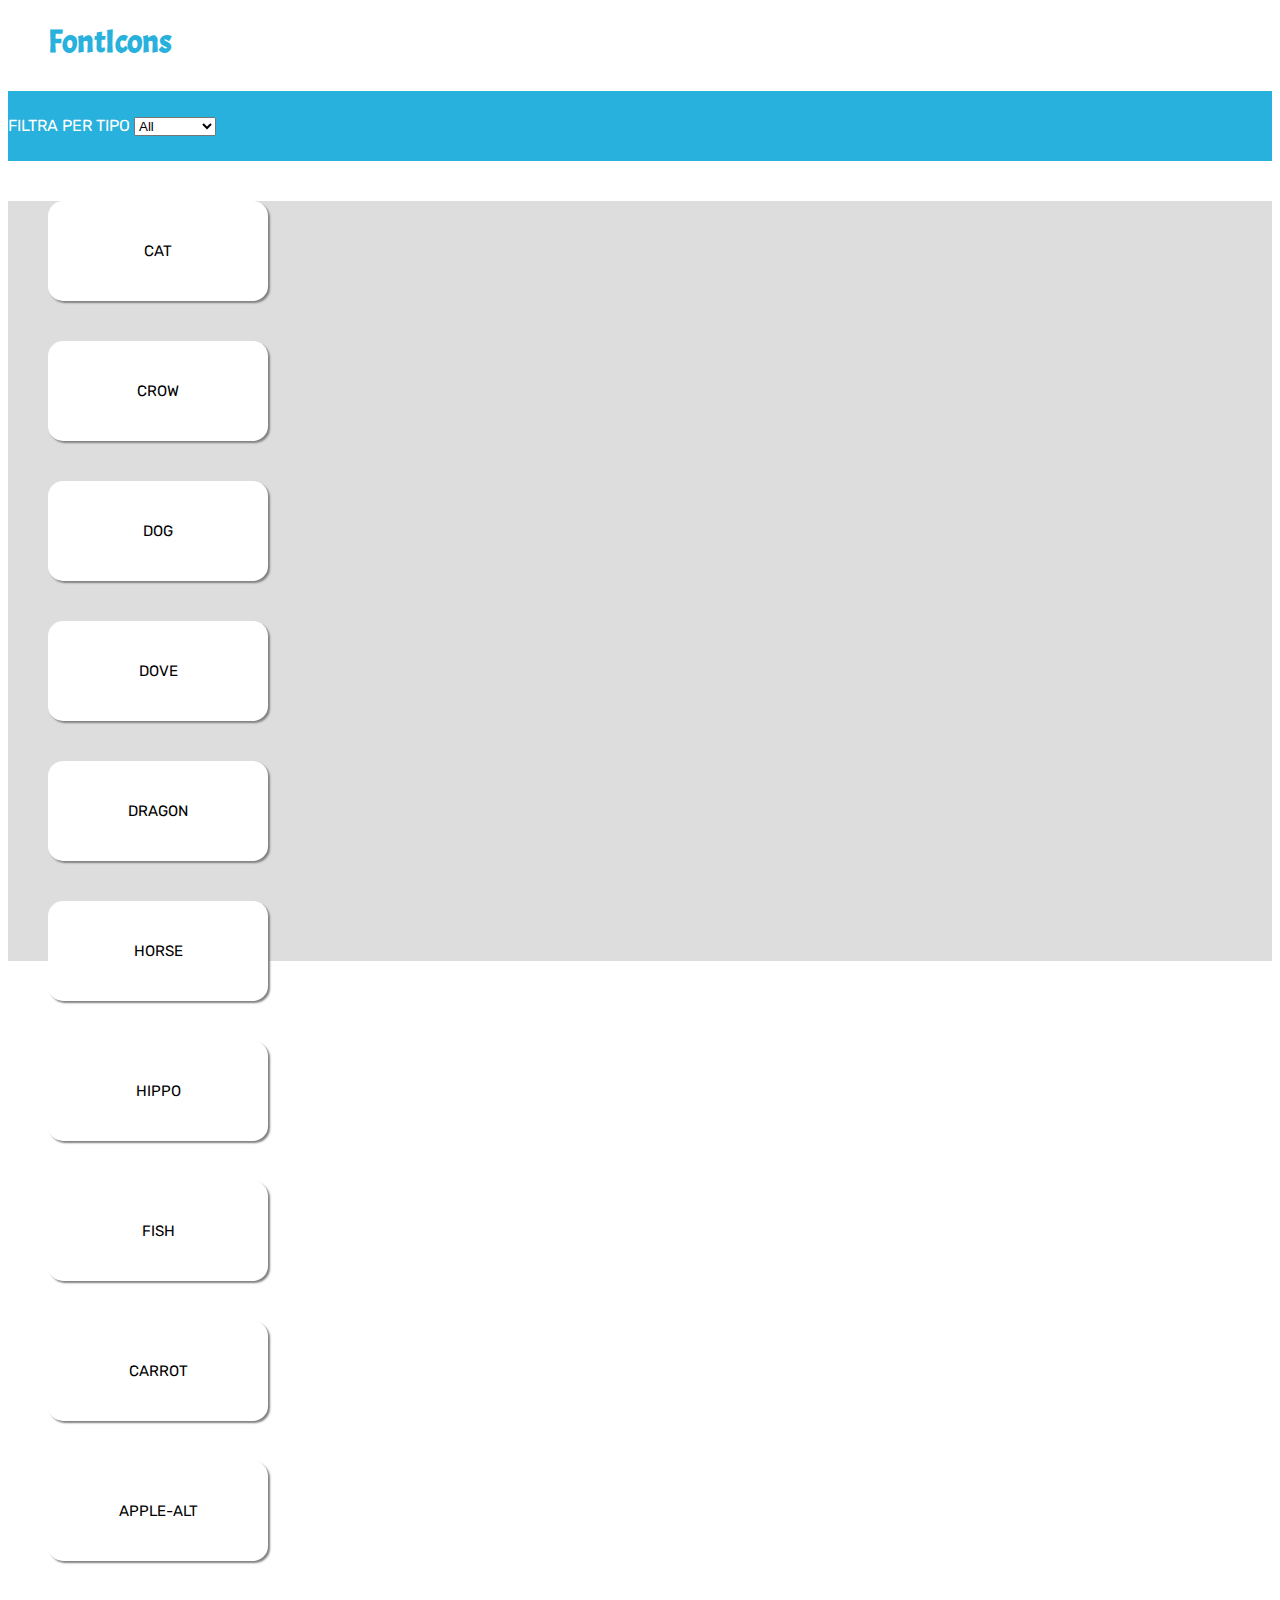
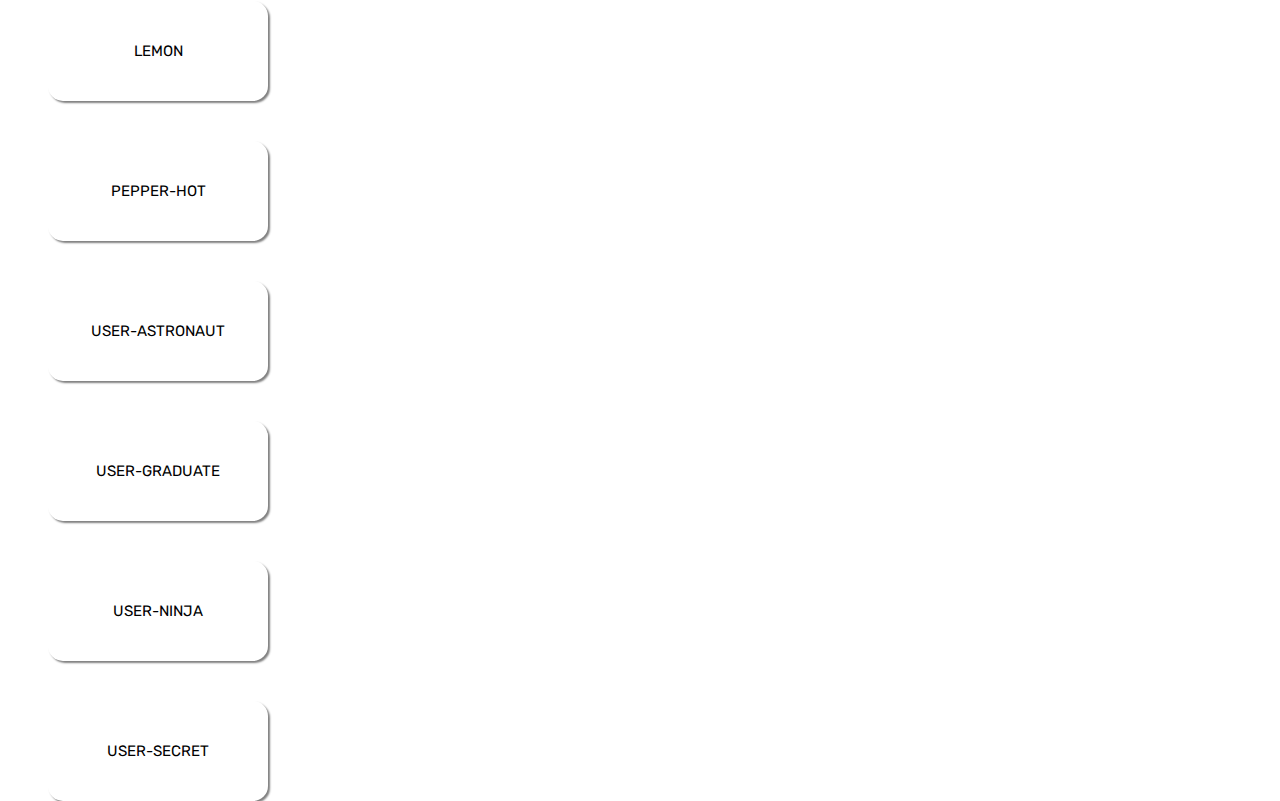
<file: milestone-1/index.html>
<!DOCTYPE html>
<html lang="en">
<head>
  <meta charset="UTF-8">
  <meta http-equiv="X-UA-Compatible" content="IE=edge">
  <meta name="viewport" content="width=device-width, initial-scale=1.0">

  <link rel="preconnect" href="https://fonts.googleapis.com">
  <link rel="preconnect" href="https://fonts.gstatic.com" crossorigin>
  <link href="https://fonts.googleapis.com/css2?family=Acme&family=Rubik&display=swap" rel="stylesheet">

  <link rel="stylesheet" href="https://cdnjs.cloudflare.com/ajax/libs/font-awesome/5.15.0/css/all.min.css" integrity="sha512-BnbUDfEUfV0Slx6TunuB042k9tuKe3xrD6q4mg5Ed72LTgzDIcLPxg6yI2gcMFRyomt+yJJxE+zJwNmxki6/RA==" crossorigin="anonymous" referrerpolicy="no-referrer" />

  <link href="https://cdn.jsdelivr.net/npm/bootstrap@5.1.3/dist/css/bootstrap.min.css" rel="stylesheet" integrity="sha384-1BmE4kWBq78iYhFldvKuhfTAU6auU8tT94WrHftjDbrCEXSU1oBoqyl2QvZ6jIW3" crossorigin="anonymous">

  <link rel="stylesheet" href="style.css">

  <title>Document</title>
</head>
<body>
  
  <header class="d-flex align-items-end">   
    <h1 class="mb-0">FontIcons</h1> 
  </header>

  <main>
    
    <div class="main-bar text-center">
      <label for="type">filtra per tipo</label>
      <select name="type" id="type">
        <option value="all">All</option>
        <option value="animal">Animal</option>
        <option value="vegetable">Vegetable</option>
        <option value="user">User</option>
      </select>
    </div>

    <div class="main-content d-flex flex-wrap justify-content-between">

      <!-- <div class="mm-card">
        <div class="card-icon">
          <i class="fas fa-cat"></i>
        </div>
        <span class="card-name">cat</span>
      </div>         -->
      
    </div>


  </main>





  
  <script src="script.js"></script>
</body>
</html>
</file>
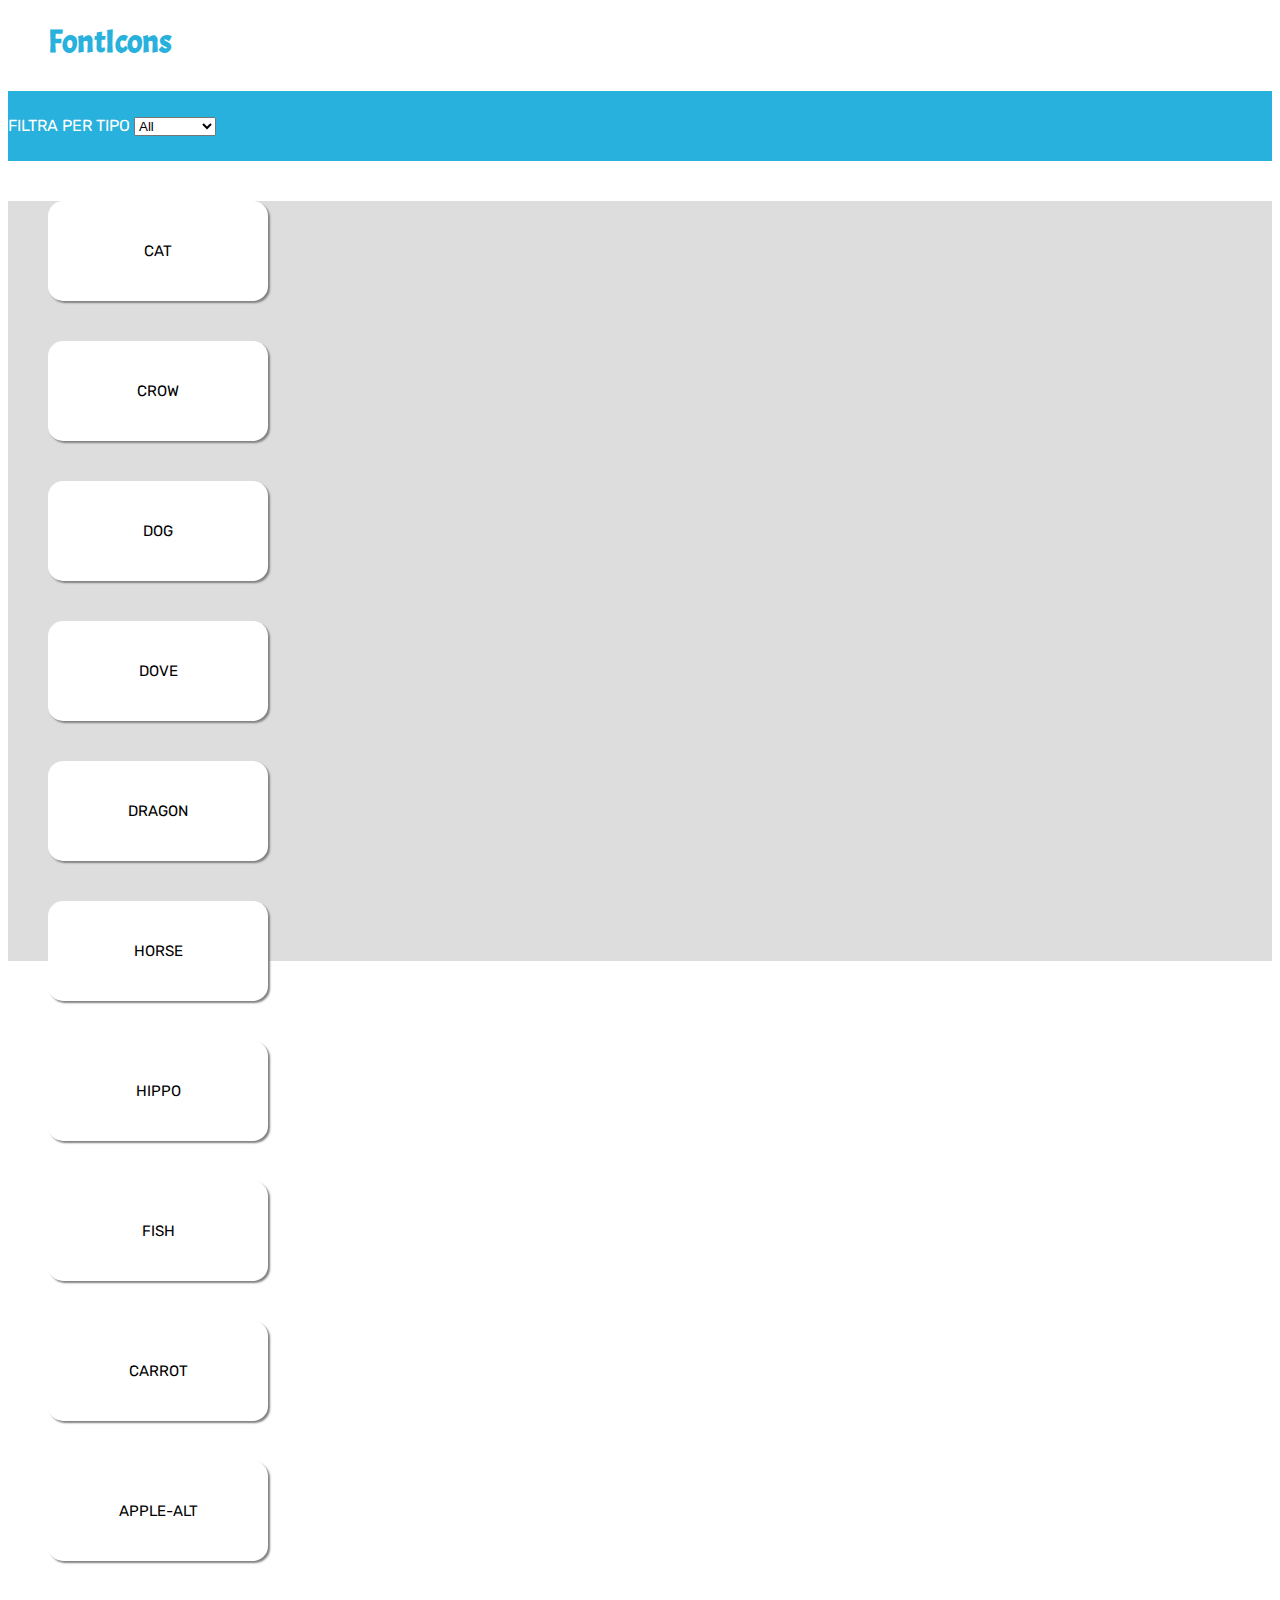
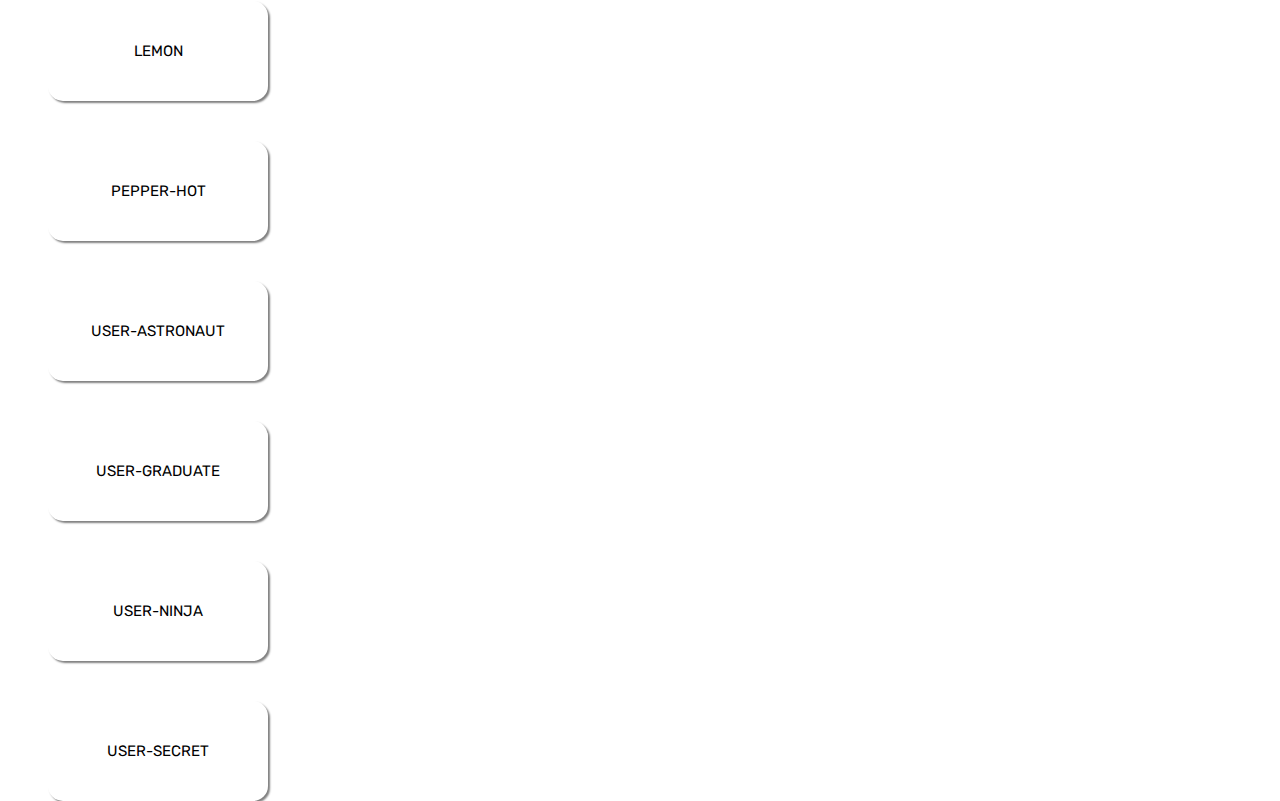
<file: milestone-2/index.html>
<!DOCTYPE html>
<html lang="en">
<head>
  <meta charset="UTF-8">
  <meta http-equiv="X-UA-Compatible" content="IE=edge">
  <meta name="viewport" content="width=device-width, initial-scale=1.0">

  <link rel="preconnect" href="https://fonts.googleapis.com">
  <link rel="preconnect" href="https://fonts.gstatic.com" crossorigin>
  <link href="https://fonts.googleapis.com/css2?family=Acme&family=Rubik&display=swap" rel="stylesheet">

  <link rel="stylesheet" href="https://cdnjs.cloudflare.com/ajax/libs/font-awesome/5.15.0/css/all.min.css" integrity="sha512-BnbUDfEUfV0Slx6TunuB042k9tuKe3xrD6q4mg5Ed72LTgzDIcLPxg6yI2gcMFRyomt+yJJxE+zJwNmxki6/RA==" crossorigin="anonymous" referrerpolicy="no-referrer" />

  <link href="https://cdn.jsdelivr.net/npm/bootstrap@5.1.3/dist/css/bootstrap.min.css" rel="stylesheet" integrity="sha384-1BmE4kWBq78iYhFldvKuhfTAU6auU8tT94WrHftjDbrCEXSU1oBoqyl2QvZ6jIW3" crossorigin="anonymous">

  <link rel="stylesheet" href="style.css">

  <title>Document</title>
</head>
<body>
  
  <header class="d-flex align-items-end">   
    <h1 class="mb-0">FontIcons</h1> 
  </header>

  <main>
    
    <div class="main-bar text-center">
      <label for="type">filtra per tipo</label>
      <select name="type" id="type">
        <option value="all">All</option>
        <option value="animal">Animal</option>
        <option value="vegetable">Vegetable</option>
        <option value="user">User</option>
      </select>
    </div>

    <div class="main-content d-flex flex-wrap justify-content-between">             
      
    </div>


  </main>
  
  <script src="script.js"></script>
</body>
</html>
</file>
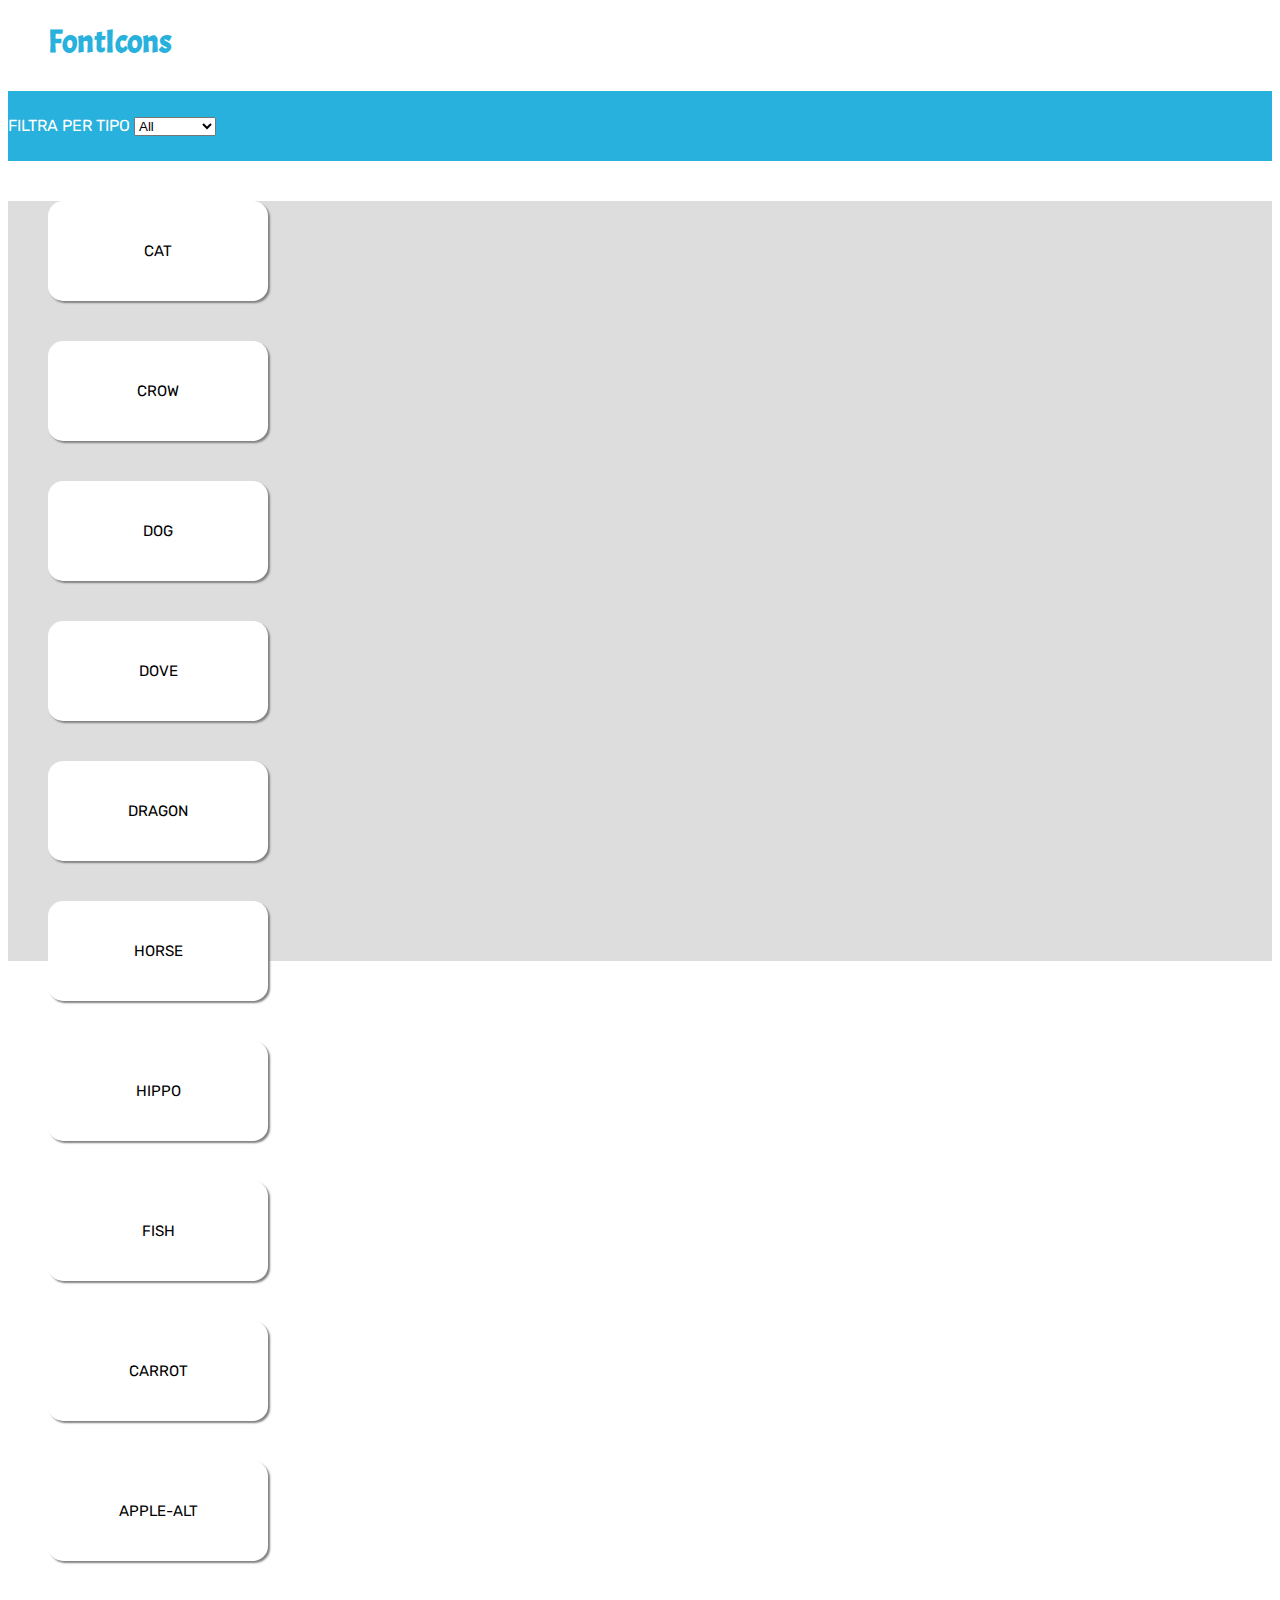
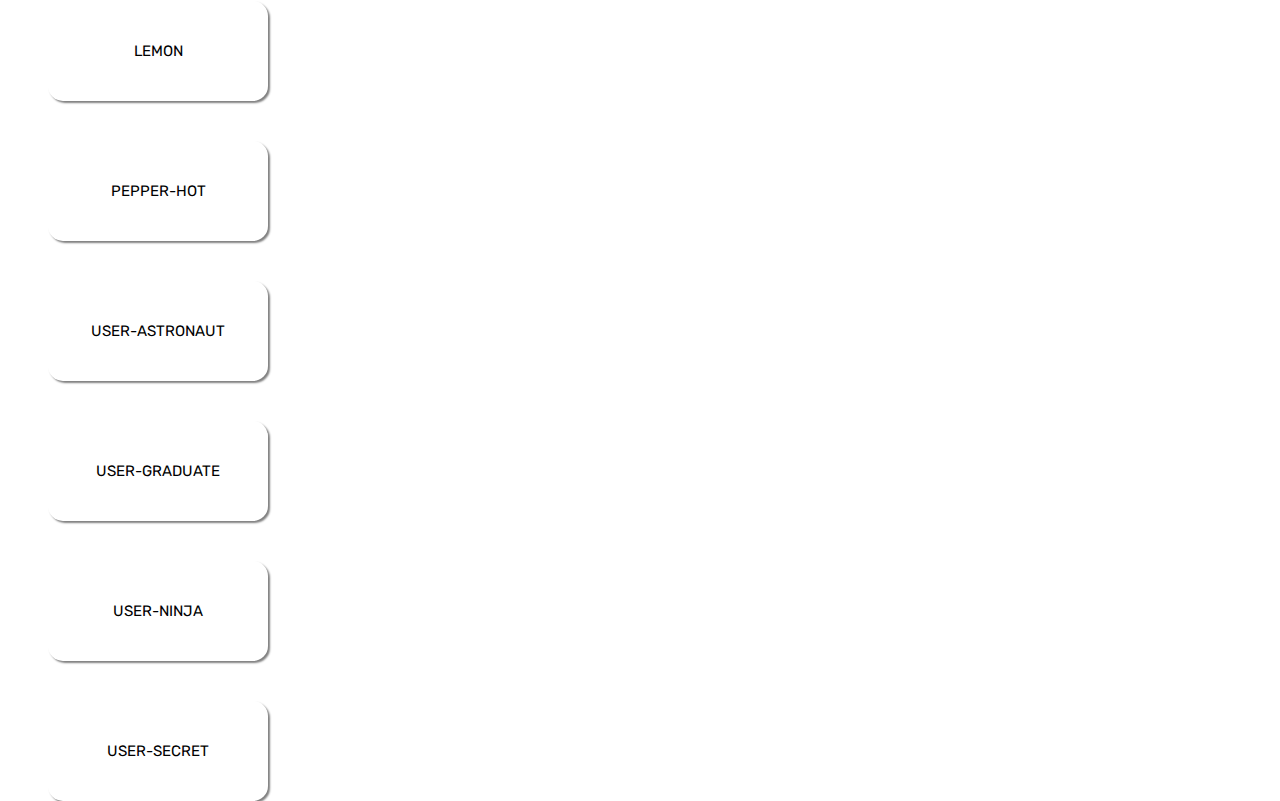
<file: milestone-3/index.html>
<!DOCTYPE html>
<html lang="en">
<head>
  <meta charset="UTF-8">
  <meta http-equiv="X-UA-Compatible" content="IE=edge">
  <meta name="viewport" content="width=device-width, initial-scale=1.0">

  <link rel="preconnect" href="https://fonts.googleapis.com">
  <link rel="preconnect" href="https://fonts.gstatic.com" crossorigin>
  <link href="https://fonts.googleapis.com/css2?family=Acme&family=Rubik&display=swap" rel="stylesheet">

  <link rel="stylesheet" href="https://cdnjs.cloudflare.com/ajax/libs/font-awesome/5.15.0/css/all.min.css" integrity="sha512-BnbUDfEUfV0Slx6TunuB042k9tuKe3xrD6q4mg5Ed72LTgzDIcLPxg6yI2gcMFRyomt+yJJxE+zJwNmxki6/RA==" crossorigin="anonymous" referrerpolicy="no-referrer" />

  <link href="https://cdn.jsdelivr.net/npm/bootstrap@5.1.3/dist/css/bootstrap.min.css" rel="stylesheet" integrity="sha384-1BmE4kWBq78iYhFldvKuhfTAU6auU8tT94WrHftjDbrCEXSU1oBoqyl2QvZ6jIW3" crossorigin="anonymous">

  <link rel="stylesheet" href="style.css">

  <title>Document</title>
</head>
<body>
  
  <header class="d-flex align-items-end">   
    <h1 class="mb-0">FontIcons</h1> 
  </header>

  <main>
    
    <div class="main-bar text-center">
      <label for="type">filtra per tipo</label>
      <select name="type" id="type">
        <option value="all">All</option>
        <option value="animal">Animal</option>
        <option value="vegetable">Vegetable</option>
        <option value="user">User</option>
      </select>
    </div>

    <div class="main-content d-flex flex-wrap justify-content-between align-content-start">             
      
    </div>


  </main>
  
  <script src="script.js"></script>
</body>
</html>
</file>
<file: milestone-1/style.css>
body {
  font-family: 'Rubik', sans-serif;  
}

header {
  height: 70px;  
  padding-left: 40px;
  font-family: 'Acme', sans-serif;
  color: #29B1DD; 
}

main .main-bar {
  height: 70px;
  line-height: 70px;
  text-transform: uppercase;
  background-color: #29B1DD;
  color: white;
}

main .main-content {
  height: calc(100vh - 140px);
  background-color: #DDDDDD;
}

.mm-card {
  display: flex;
  flex-direction: column;
  align-items: center;
  justify-content: center;
  border-radius: 15px;
  box-shadow: 2px 2px 2px gray;
  height: 100px;
  width: 220px;
  background-color: white;
  margin: 40px;
}

.mm-card .card-icon i {
  font-size: 35px;
  padding-bottom: 5px;
}

.mm-card .card-name {
  text-transform: uppercase;
  font-size: 15px;
}
</file>
<file: milestone-2/style.css>
body {
  font-family: 'Rubik', sans-serif;  
}

header {
  height: 70px;  
  padding-left: 40px;
  font-family: 'Acme', sans-serif;
  color: #29B1DD; 
}

main .main-bar {
  height: 70px;
  line-height: 70px;
  text-transform: uppercase;
  background-color: #29B1DD;
  color: white;
}

main .main-content {
  height: calc(100vh - 140px);
  background-color: #DDDDDD;
}

.mm-card {
  display: flex;
  flex-direction: column;
  align-items: center;
  justify-content: center;
  border-radius: 15px;
  box-shadow: 2px 2px 2px gray;
  height: 100px;
  width: 220px;
  background-color: white;
  margin: 40px;
}

.mm-card .card-icon i {
  font-size: 35px;
  padding-bottom: 5px;
}

.mm-card .card-name {
  text-transform: uppercase;
  font-size: 15px;
}

.orange {
  color: orange;
}

.blue {
  color: blue;
}

.green {  
  color: green;
}
</file>
<file: milestone-3/style.css>
body {
  font-family: 'Rubik', sans-serif;  
}

header {
  height: 70px;  
  padding-left: 40px;
  font-family: 'Acme', sans-serif;
  color: #29B1DD; 
}

main .main-bar {
  height: 70px;
  line-height: 70px;
  text-transform: uppercase;
  background-color: #29B1DD;
  color: white;
}

main .main-content {
  height: calc(100vh - 140px);
  background-color: #DDDDDD;
}

.mm-card {
  display: flex;
  flex-direction: column;
  align-items: center;
  justify-content: center;
  border-radius: 15px;
  box-shadow: 2px 2px 2px gray;
  height: 100px;
  width: 220px;
  background-color: white;
  margin: 40px;
}

.mm-card .card-icon i {
  font-size: 35px;
  padding-bottom: 5px;
}

.mm-card .card-name {
  text-transform: uppercase;
  font-size: 15px;
}

.orange {
  color: orange;
}

.blue {
  color: blue;
}

.green {  
  color: green;
}
</file>
